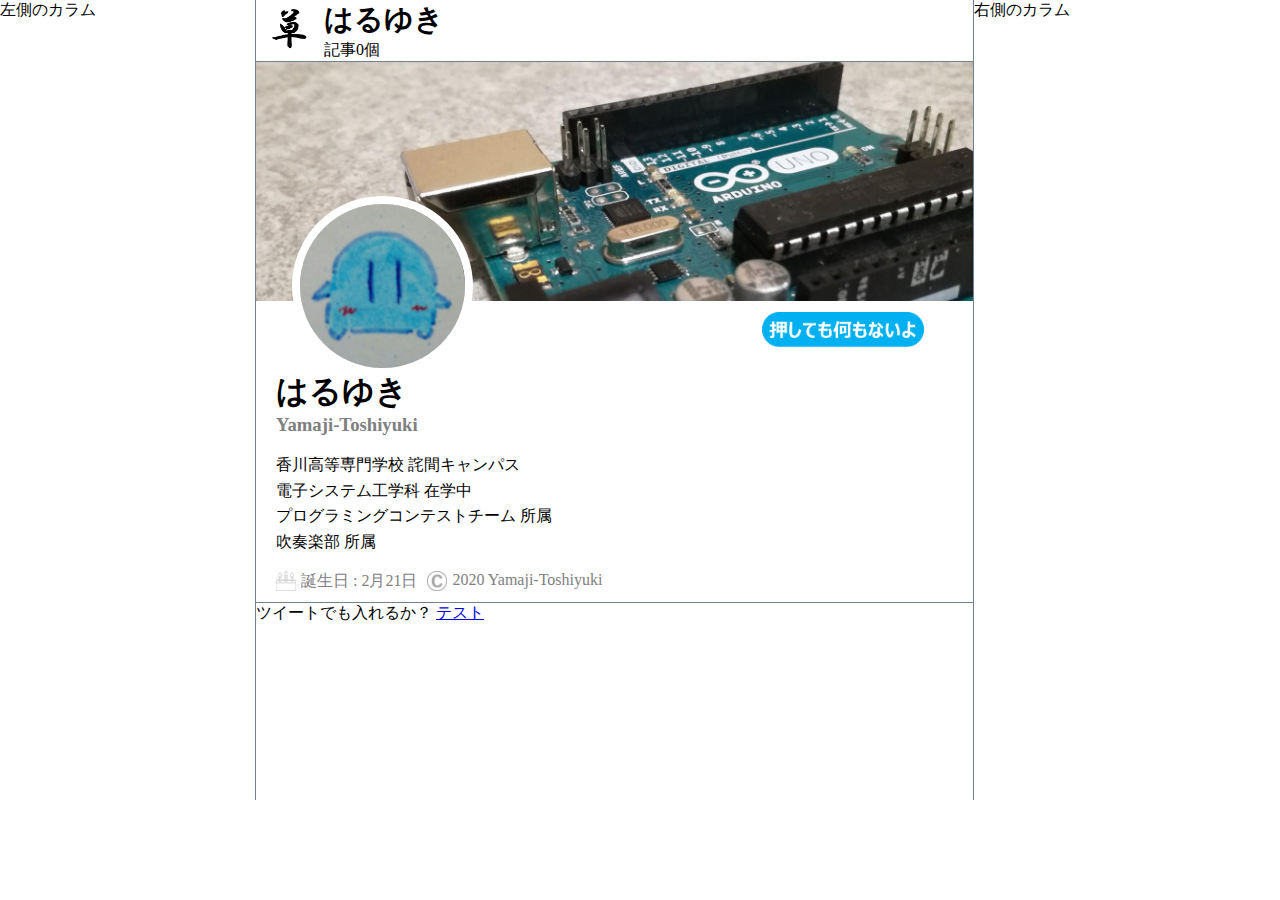
<file: index.html>
<!DOCTYPE html>
<html>
	<head>
		<meta charset="utf-8">
		<title>Haruyuki's HomePage</title>
		<link rel="icon" href="favicon.ico">
		<link rel="stylesheet" href="css/styles.css">
	</head>
	<body>
		
		<main>
			<section class="main">
				<header>
					<div class="icon">
						<img src="img/kusa.png" width="48px" height="48px">
					</div>
					<div class="about">
						<H1> はるゆき </H1>
						<p>記事0個</p>
					</div>
				</header>
				<div class=profile>
					<div class="headerimgs">
						<img src="img/headerimg1.jpg" class="headerimg">
						<img src="img/haruyuki.jpg" class="icon">
					</div>
					<div class="bookmarkbutton">
						<img src="img/bookmarkbutton.png">
					</div>
					<div class="bio">
						<h1>はるゆき</h1>
						<h3>Yamaji-Toshiyuki</h3>
						<p>
							香川高等専門学校 詫間キャンパス<br>
							電子システム工学科 在学中<br>
							プログラミングコンテストチーム 所属<br>
							吹奏楽部 所属<br>
						</p>
					</div>
					<div class="birthday_and_copyright">
						<div class="birthday">
							<img src="img/birthday_cake.png" width="20px" height="20px">
							<p>誕生日 : 2月21日</p>
						</div>
						<div class="copyright">
							<img src="img/copyright.png" width="20px" height="20px">
							<p>2020 Yamaji-Toshiyuki</p>
						</div>
					</div>
				</div>
				<div class=posts>
					ツイートでも入れるか？
					<a href="test.html">テスト</a>
				</div>
			</section>
			<section class="right-navi">
				右側のカラム
			</section>
		</main>
		<section class="left-navi">
			左側のカラム
		</section>
		
		<!-- <footer>
			<p>
				© 2020 Yamaji-Toshiyuki
			</p>
		</footer> -->
	</body>
</html>
</file>
<file: css/styles.css>
body {
  margin: 0;
}

header {
  border-width: 0;
  border-bottom-width: 1px;
  border-style: solid;
  border-color: slategrey;
  display: flex;
}

header > .icon{
  margin-top: auto;
  margin-bottom: auto;
  margin-left: 10px;
  margin-right: 10px;
}

header h1 {
  margin: 0;
  font-weight: bold;
  font-size: 180%;
}

header p{
  margin: 0;
}

main {
  /* background-color: salmon; */
  float: right;
  width: 80%;
  height: 800px;
}

.main {
  width: 70%;
  float: left;
}

.profile {
  align-items: center;
  padding-bottom: 10px;
  border-style: solid;
  border-width: 0;
  border-bottom-width: 1px;
  border-color: slategray;
}

.headerimgs {
  position: relative;
}

.headerimgs > .icon {
  margin-right: 20px;
  border-style: solid;
  border-radius: 50%;
  border-width: 8px;
  border-color: white;

  max-width: 23%;
  height: auto;

  position: absolute;
  top: 55%;
  left: 5%;
}

.headerimgs > .headerimg {
  max-width: 100%;
  height: auto;
}

.bookmarkbutton > img {
  margin-left: 70%;
  margin-top: 1%;
  margin-bottom: 2%;
  max-width: 170px;
  height: auto;
}

.bio {
  padding-left: 20px;
}

.bio h1 {
  /* font-size: 200%; */
  margin: 0;
}

.bio h3{
  margin: 0;
  color: gray;
}

.bio p {
  
  line-height: 1.6;
}

.birthday_and_copyright {
  margin: 0;
  clear: both;
  color: gray;
  text-align: center;
  /* font-size: 12px; */
  display: flex;
}

.birthday {
  margin: 0;
  display: flex;
  margin-left: 20px;
}

.birthday img {
  margin-top: auto;
  margin-bottom: auto;
  padding-right: 5px;
}

.birthday p {
  margin: 0;
  /* line-height: 1em; */
}

.copyright {
  margin: 0;
  display: flex;
  margin-left: 10px;
}

.copyright img {
  margin-top: auto;
  margin-bottom: auto;
  padding-right: 5px;
}

.copyright p {
  margin: 0;
  /* line-height: 1em; */
}

.right-navi {
  border-width: 0;
  border-left-width: 1px;
  border-style: solid;
  border-color: slategrey;
  /* background-color: skyblue; */
  float: left;
  width: calc(30% - 1px);
  height: 800px;
}

.left-navi {
  border-width: 0;
  border-right-width: 1px;
  border-style: solid;
  border-color: slategrey;
  /* background-color: yellowgreen; */
  float: left;
  width: calc(20% - 1px);
  height: 800px;
}
</file>
